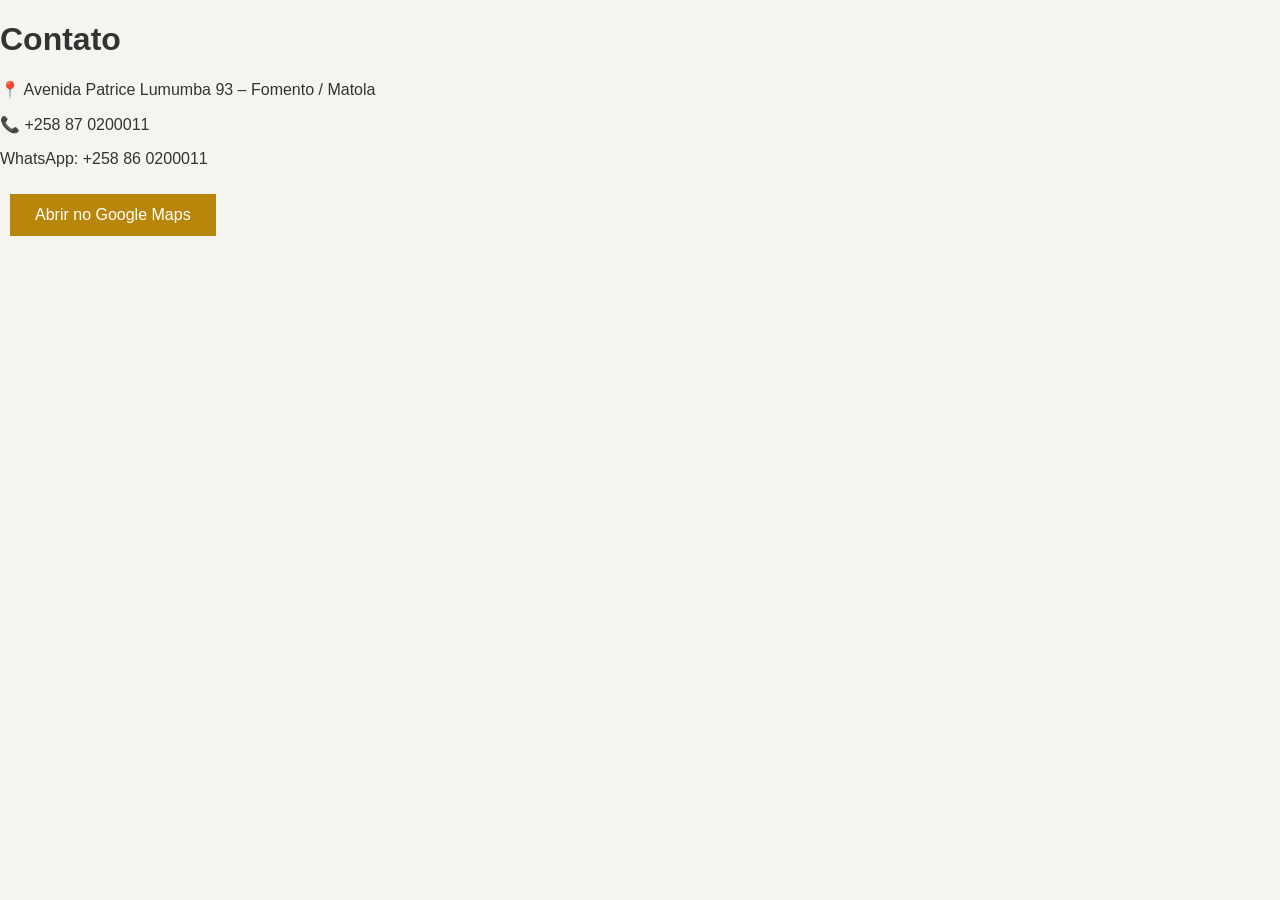
<file: contato.html>
<!DOCTYPE html>
<html lang="pt">

<head>

<meta charset="UTF-8">
<meta name="viewport" content="width=device-width, initial-scale=1.0">

<title>Contato | Muliba</title>

<link rel="stylesheet" href="style.css">

</head>

<body>

<h1 class="titulo">Contato</h1>

<section class="contato">

<p>
📍 Avenida Patrice Lumumba 93 – Fomento / Matola
</p>

<p>
📞 +258 87 0200011
</p>

<p>
WhatsApp: +258 86 0200011
</p>

<a class="btn" href="https://maps.google.com">
Abrir no Google Maps
</a>

</section>

</body>
</html>
</file>
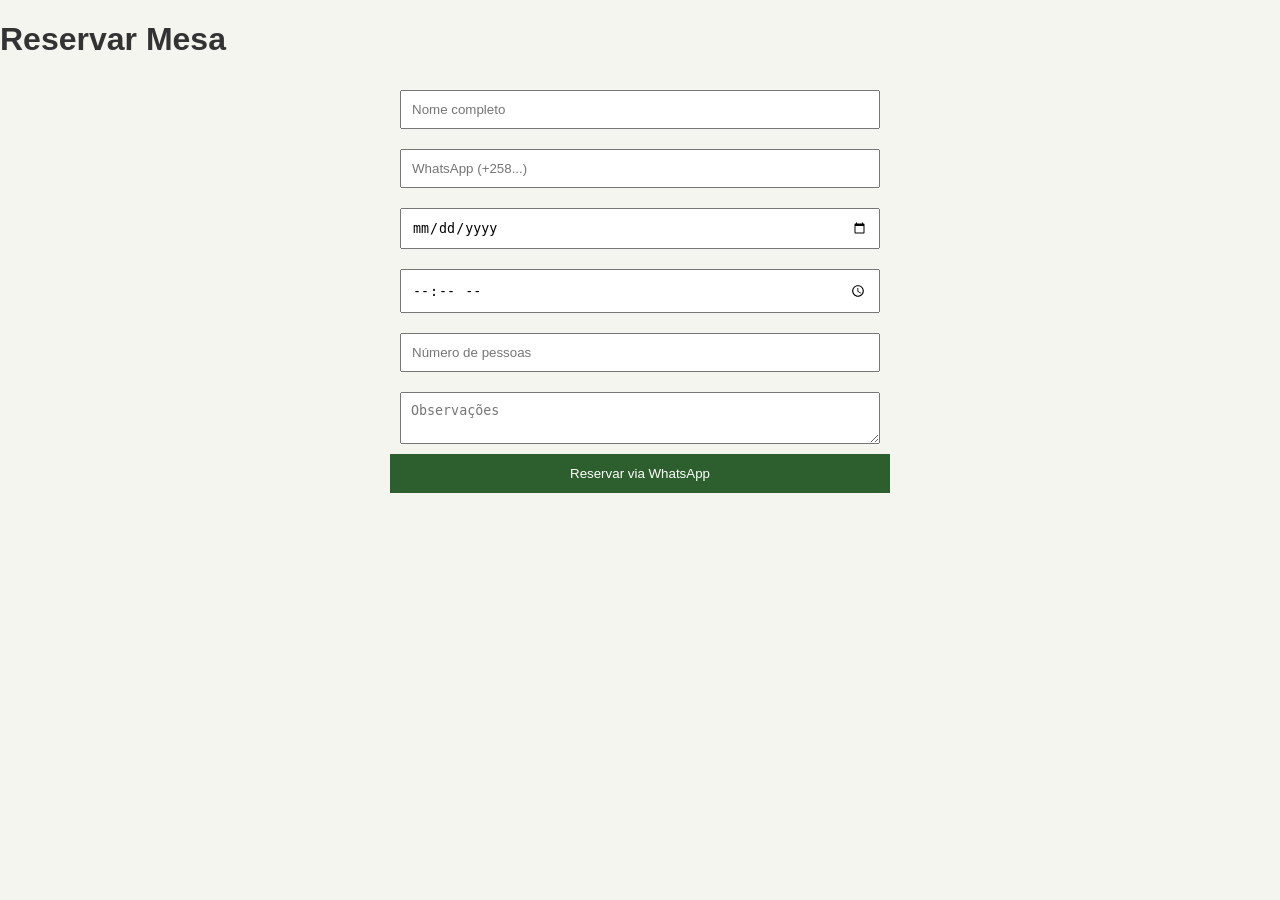
<file: reservas.html>
<!DOCTYPE html>
<html lang="pt">

<head>

<meta charset="UTF-8">
<meta name="viewport" content="width=device-width, initial-scale=1.0">

<title>Reservas | Muliba</title>

<link rel="stylesheet" href="style.css">

</head>

<body>

<h1 class="titulo">Reservar Mesa</h1>

<form id="reservaForm" class="form">

<input type="text" id="nome" placeholder="Nome completo" required>

<input type="tel" id="whatsapp" placeholder="WhatsApp (+258...)" required>

<input type="date" id="data" required>

<input type="time" id="hora" required>

<input type="number" id="pessoas" placeholder="Número de pessoas">

<textarea id="obs" placeholder="Observações"></textarea>

<button type="submit">Reservar via WhatsApp</button>

</form>

<script src="script.js"></script>

</body>
</html>
</file>
<file: style.css>
body{

margin:0;
font-family:Arial;
background:#F5F5F0;
color:#333;

}

header{

background:#2C5F2D;
color:white;
display:flex;
justify-content:space-between;
align-items:center;
padding:20px;

}

.logo{

font-size:22px;
font-weight:bold;

}

nav a{

color:white;
margin:10px;
text-decoration:none;

}

.hero{

position:relative;

}

.hero img{

width:100%;
height:70vh;
object-fit:cover;

}

.hero-content{

position:absolute;
top:50%;
left:50%;
transform:translate(-50%,-50%);
color:white;
text-align:center;

}

.btn{

background:#B8860B;
color:white;
padding:12px 25px;
text-decoration:none;
margin:10px;
display:inline-block;

}

.btn-outline{

border:2px solid white;
color:white;
padding:12px 25px;
text-decoration:none;

}

.destaques{

padding:60px;
text-align:center;

}

.cards{

display:flex;
flex-wrap:wrap;
justify-content:center;

}

.card{

width:280px;
margin:20px;
background:white;
box-shadow:0 5px 20px rgba(0,0,0,0.1);

}

.card img{

width:100%;

}

.menu-grid{

display:flex;
flex-wrap:wrap;
justify-content:center;

}

.prato{

width:260px;
background:white;
margin:20px;
padding:15px;
text-align:center;

}

.prato img{

width:100%;

}

.form{

max-width:500px;
margin:auto;
display:flex;
flex-direction:column;

}

.form input,
.form textarea{

margin:10px;
padding:10px;

}

.form button{

background:#2C5F2D;
color:white;
padding:12px;
border:none;

}

footer{

background:#111;
color:white;
text-align:center;
padding:20px;
margin-top:40px;

}
</file>
